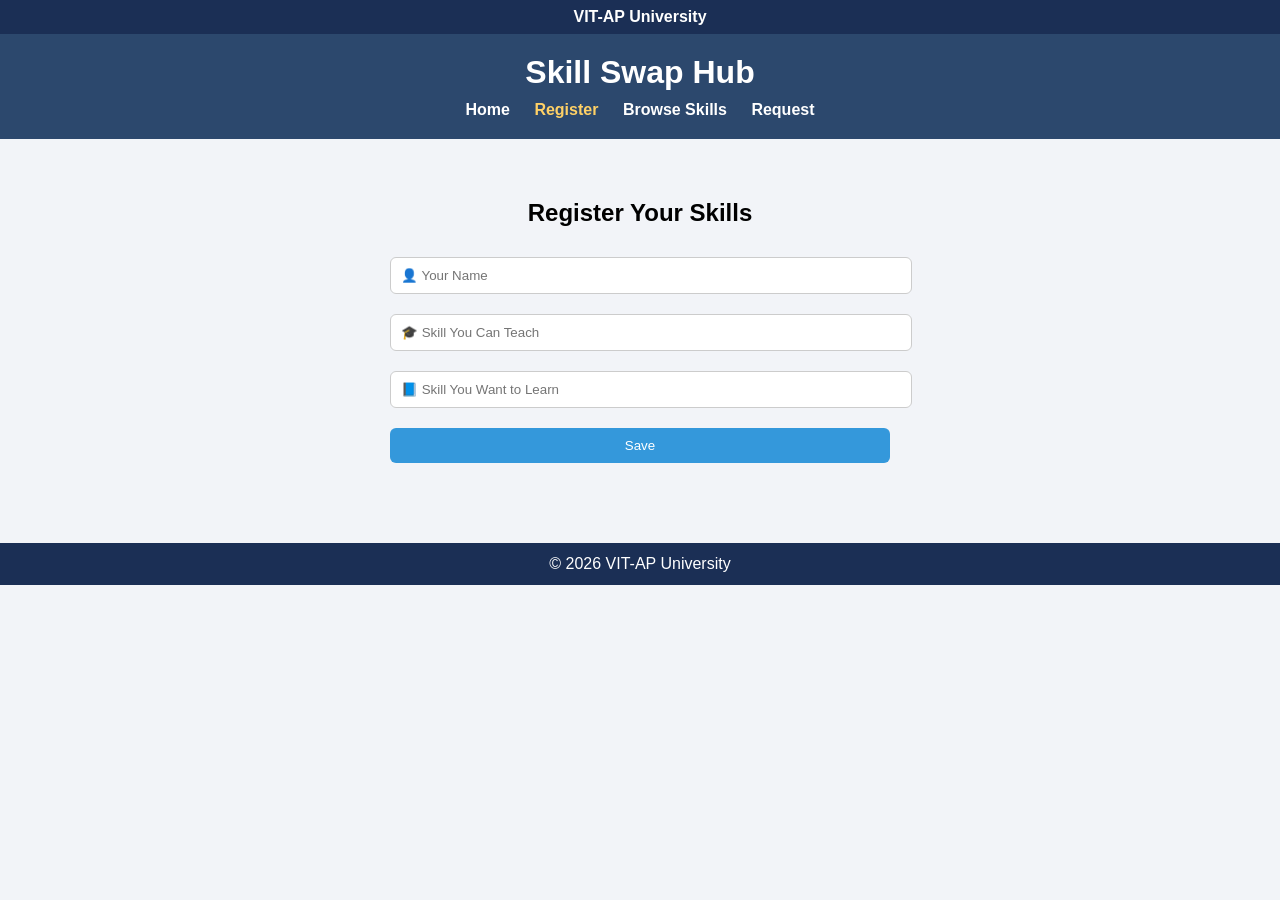
<file: register.html>
<!DOCTYPE html>
<html>
<head>
    <title>Register - Skill Swap Hub</title>
    <link rel="stylesheet" href="style.css">
    <link rel="stylesheet"
    href="https://cdnjs.cloudflare.com/ajax/libs/font-awesome/6.5.0/css/all.min.css">
</head>

<body>

<div class="top-bar">
    VIT-AP University
</div>

<header>
    <h1>Skill Swap Hub</h1>
    <nav>
        <a href="index.html">Home</a>
        <a href="register.html" class="active">Register</a>
        <a href="skills.html">Browse Skills</a>
        <a href="request.html">Request</a>
    </nav>
</header>

<section class="form-section">
    <h2>Register Your Skills</h2>

    <form onsubmit="saveUser(event)">
        <input type="text" id="name" placeholder="👤 Your Name" required>
        <input type="text" id="teach" placeholder="🎓 Skill You Can Teach" required>
        <input type="text" id="learn" placeholder="📘 Skill You Want to Learn" required>
        <button type="submit">Save</button>
    </form>
</section>

<footer class="main-footer">
    © 2026 VIT-AP University
</footer>

<script src="script.js"></script>
</body>
</html>
</file>
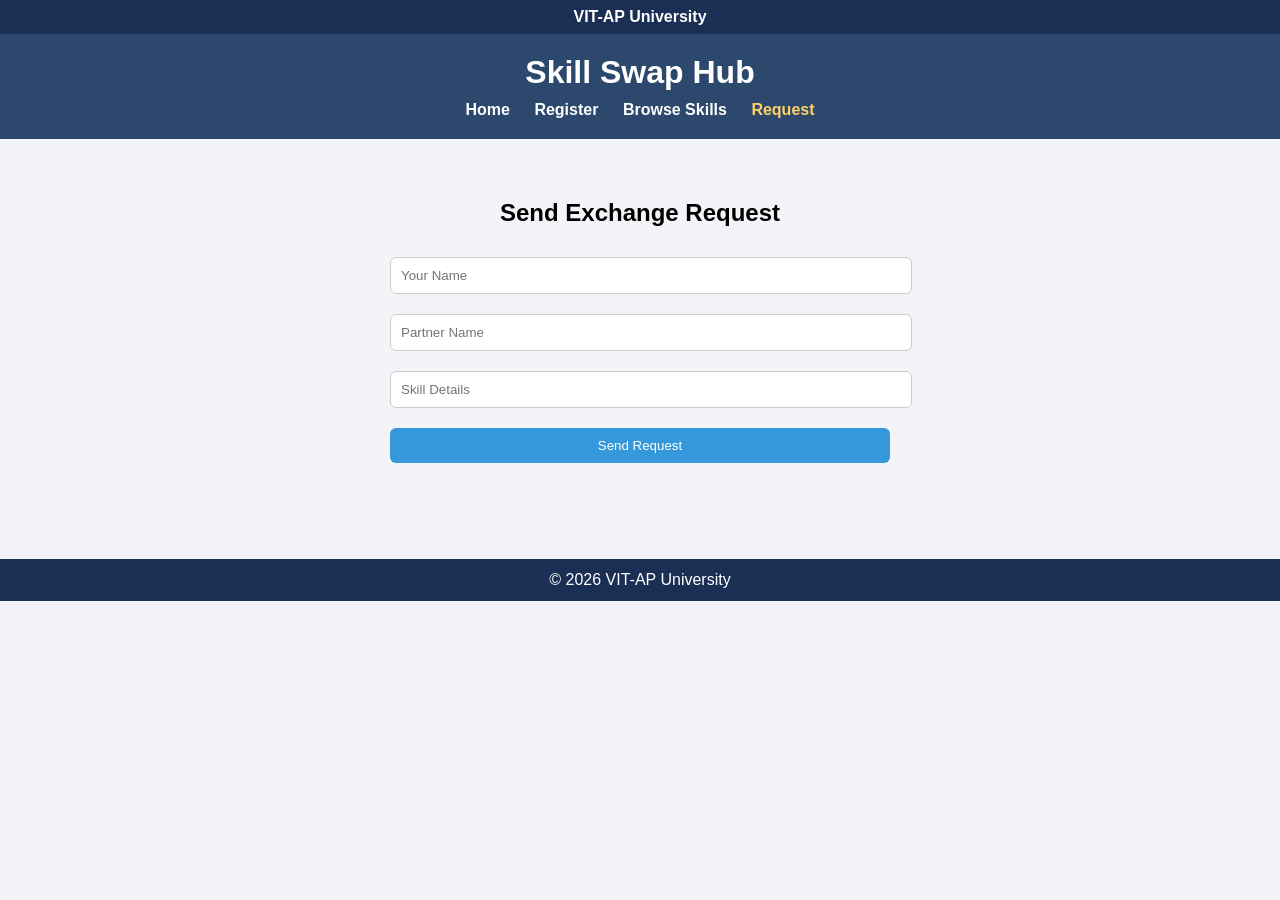
<file: request.html>
<!DOCTYPE html>
<html>
<head>
    <title>Request - Skill Swap Hub</title>
    <link rel="stylesheet" href="style.css">
</head>

<body>

<div class="top-bar">
    VIT-AP University
</div>

<header>
    <h1>Skill Swap Hub</h1>
    <nav>
        <a href="index.html">Home</a>
        <a href="register.html">Register</a>
        <a href="skills.html">Browse Skills</a>
        <a href="request.html" class="active">Request</a>
    </nav>
</header>

<section class="form-section">
    <h2>Send Exchange Request</h2>

    <form onsubmit="sendRequest(event)">
        <input type="text" id="yourName" placeholder="Your Name" required>
        <input type="text" id="partnerName" placeholder="Partner Name" required>
        <input type="text" id="skill" placeholder="Skill Details" required>
        <button type="submit">Send Request</button>
    </form>

    <p id="msg"></p>
</section>

<footer class="main-footer">
    © 2026 VIT-AP University
</footer>

<script src="script.js"></script>
</body>
</html>
</file>
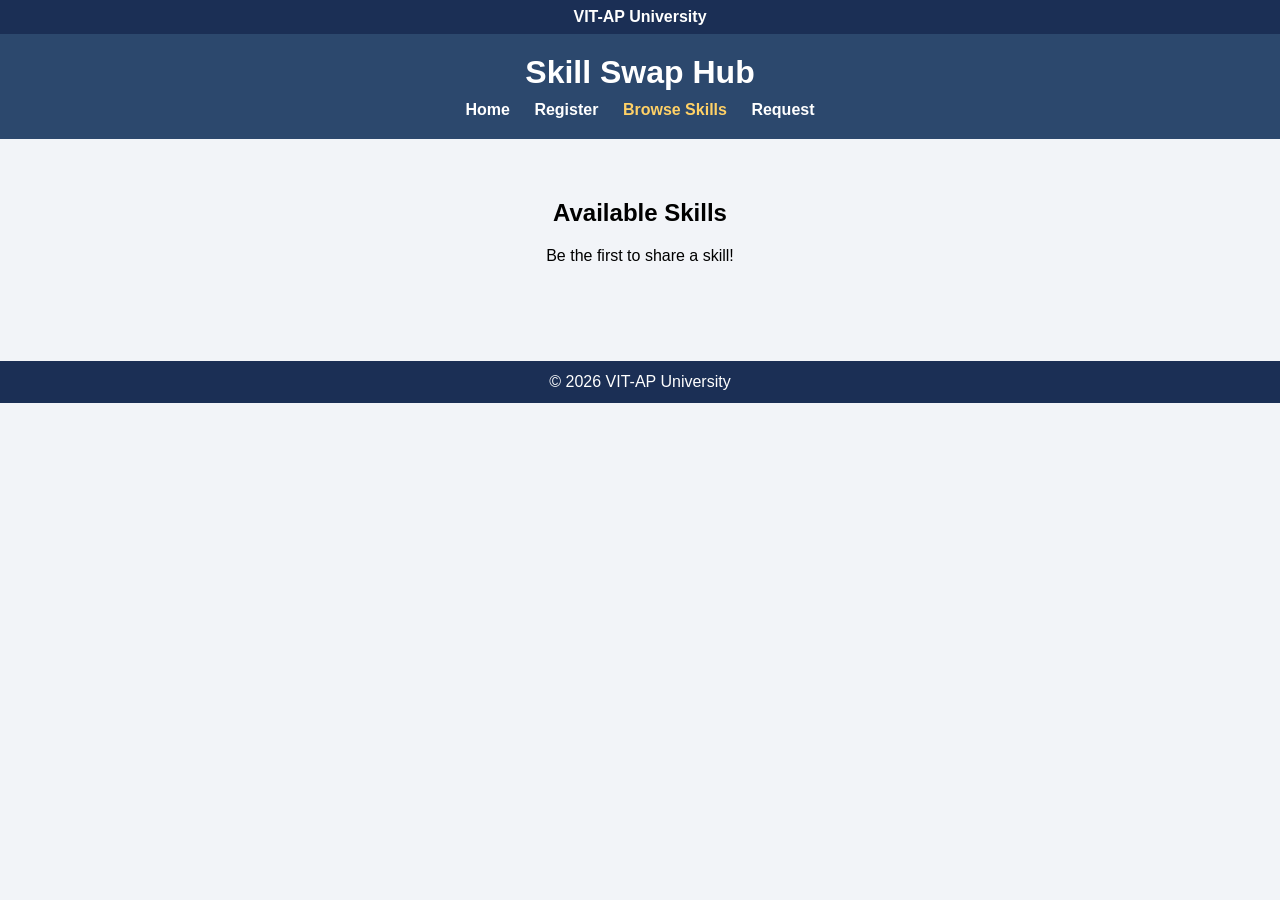
<file: skills.html>
<!DOCTYPE html>
<html>
<head>
    <title>Browse Skills - Skill Swap Hub</title>
    <link rel="stylesheet" href="style.css">
    <link rel="stylesheet"
    href="https://cdnjs.cloudflare.com/ajax/libs/font-awesome/6.5.0/css/all.min.css">
</head>

<body onload="displayUsers()">

<div class="top-bar">
    VIT-AP University
</div>

<header>
    <h1>Skill Swap Hub</h1>
    <nav>
        <a href="index.html">Home</a>
        <a href="register.html">Register</a>
        <a href="skills.html" class="active">Browse Skills</a>
        <a href="request.html">Request</a>
    </nav>
</header>

<section class="form-section">
    <h2>Available Skills</h2>
    <div id="skillList"></div>
</section>

<footer class="main-footer">
    © 2026 VIT-AP University
</footer>

<script src="script.js"></script>
</body>
</html>
</file>
<file: style.css>
body {
    margin: 0;
    font-family: 'Segoe UI', sans-serif;
    background: #f2f4f8;
}

/* University Top Bar */
.top-bar {
    background: #1b2f55;
    color: white;
    text-align: center;
    padding: 8px;
    font-weight: bold;
}

/* Header */
header {
    background: #2c486d;
    color: white;
    text-align: center;
    padding: 20px;
    position: relative;
}

/* Keep Skill Swap Hub centered */
header h1 {
    margin: 0;
}

/* Small Sign In Button (top right only) */
.signin-btn {
    position: absolute;
    right: 20px;
    top: 25px;
    background: white;
    color: #2c486d;
    padding: 6px 15px;
    border-radius: 20px;
    text-decoration: none;
    font-weight: bold;
    font-size: 14px;
}

.signin-btn:hover {
    background: #ffd166;
}

.tagline {
    margin-top: 5px;
}

/* Navigation */
nav {
    margin-top: 10px;
}

nav a {
    color: white;
    margin: 10px;
    text-decoration: none;
    font-weight: bold;
}

nav a.active {
    color: #ffd166;
}

/* Hero Section */
.hero {
    display: flex;
    justify-content: space-between;
    align-items: center;
    padding: 60px;
    background: linear-gradient(135deg,#3498db,#2ecc71);
    color: white;
}

.hero-text {
    width: 50%;
}

.hero-text h2 {
    font-size: 40px;
}

.hero-btn {
    background: #2980b9;
    padding: 12px 25px;
    border-radius: 8px;
    text-decoration: none;
    color: white;
    display: inline-block;
    margin-top: 15px;
}

.hero-image img {
    width: 400px;
    border-radius: 15px;
}

/* How Section */
.how-section {
    text-align: center;
    padding: 40px;
}

.how-cards {
    display: flex;
    justify-content: center;
    gap: 30px;
}

.card {
    background: white;
    width: 250px;
    padding: 20px;
    border-radius: 10px;
    box-shadow: 0 4px 10px rgba(0,0,0,0.1);
}

.icon {
    font-size: 30px;
    color: #3498db;
}

/* Form Section */
.form-section {
    text-align: center;
    padding: 40px;
}

/* Only forms inside form-section */
.form-section form {
    max-width: 500px;
    margin: auto;
}

/* Inputs */
.form-section input {
    width: 100%;
    padding: 10px;
    margin: 10px 0;
    border-radius: 6px;
    border: 1px solid #ccc;
}

/* Buttons */
.form-section button {
    width: 100%;
    padding: 10px;
    margin-top: 10px;
    border-radius: 6px;
    border: none;
    background: #3498db;
    color: white;
    cursor: pointer;
}

.form-section button:hover {
    background: #217dbb;
}

/* Footer */
.main-footer {
    background: #1b2f55;
    color: white;
    text-align: center;
    padding: 12px;
    margin-top: 40px;
}

/* ---------------- SIGN IN MODAL ---------------- */

/* Dark background */
.modal {
    display: none;
    position: fixed;
    z-index: 999;
    left: 0;
    top: 0;
    width: 100%;
    height: 100%;
    background: rgba(0,0,0,0.5);
}

/* Center white box */
.modal-content {
    background: white;
    width: 400px;
    padding: 30px;
    border-radius: 10px;
    position: absolute;
    top: 50%;
    left: 50%;
    transform: translate(-50%, -50%);
}

.modal-content h2 {
    text-align: center;
}

.modal-content input {
    width: 100%;
    padding: 10px;
    margin: 10px 0;
}

.modal-content button {
    width: 100%;
    padding: 10px;
    margin-top: 10px;
    background: #3498db;
    color: white;
    border: none;
    border-radius: 6px;
}

.modal-content button:hover {
    background: #217dbb;
}

.close-btn {
    text-align: center;
    margin-top: 10px;
    cursor: pointer;
    color: red;
}
.hero-image {
    width: 400px;
    height: 300px;
    border-radius: 15px;

    background-image: url("https://images.unsplash.com/photo-1522202176988-66273c2fd55f");
    background-size: cover;
    background-position: center;
    background-repeat: no-repeat;
}
</file>
